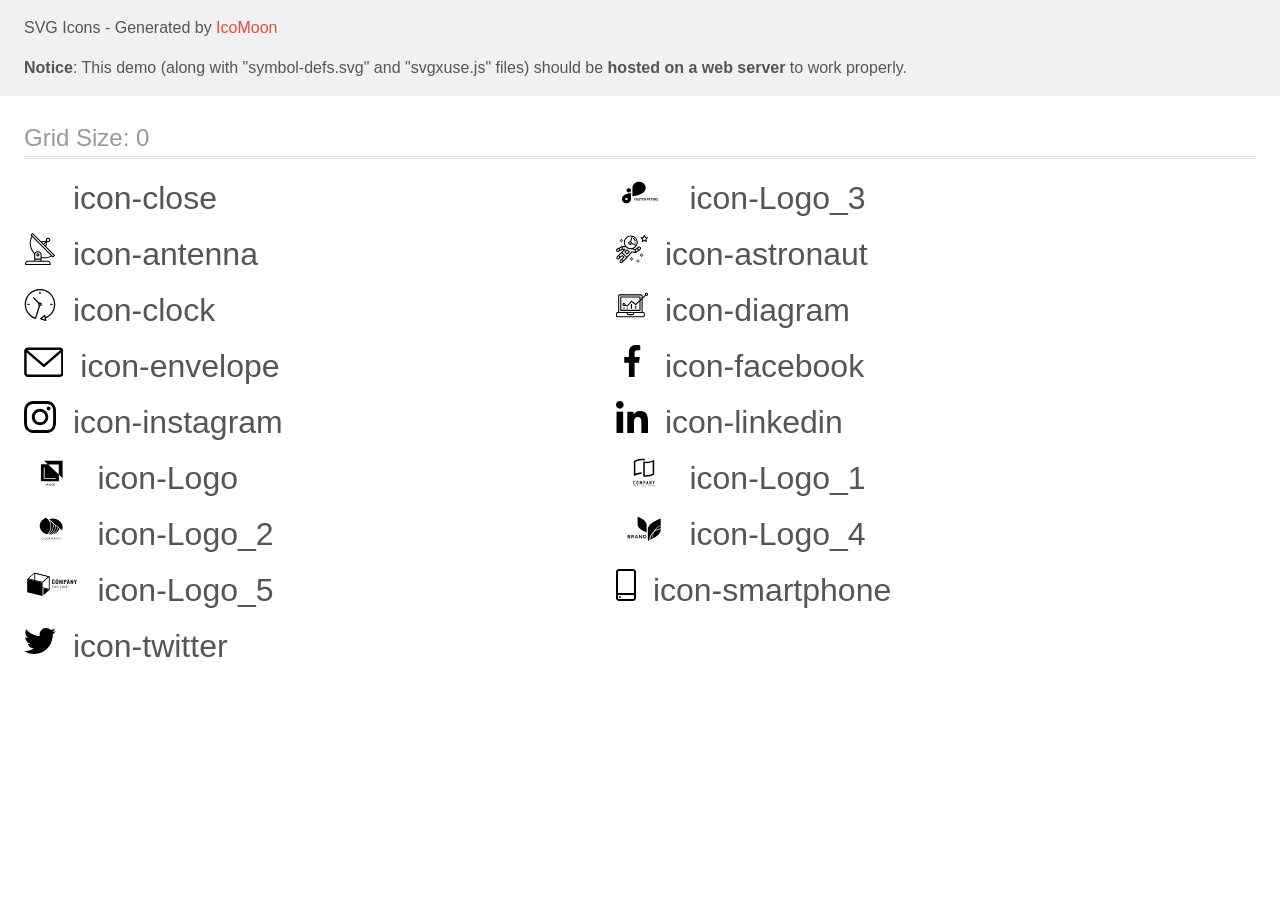
<file: images/icons.svg/demo-external-svg.html>
<!doctype html>
<html>
<head>
    <title>IcoMoon - SVG Icons</title>
    <meta charset="utf-8">
    <meta name="viewport" content="width=device-width, initial-scale=1">
    <link rel="stylesheet" href="demo-files/demo.css">
    <link rel="stylesheet" href="style.css">
</head>
<body>
<header class="bgc1 clearfix">
<div class="mhl">
    <p>SVG Icons - Generated by <a href="https://icomoon.io/app">IcoMoon</a></p><p><strong>Notice</strong>: This demo (along with "symbol-defs.svg" and "svgxuse.js" files) should be <b>hosted on a web server</b> to work properly.</p>
</div>
</header>
    <div class="clearfix mhl ptl">
        <h1 class="mvm mtn fgc1">Grid Size: 0</h1>
        <div class="glyph fs1">
            <div class="clearfix pbs">
                <svg class="icon icon-close"><use xlink:href="symbol-defs.svg#icon-close"></use></svg><span class="name"> icon-close</span>
            </div>
        </div>
        <div class="glyph fs1">
            <div class="clearfix pbs">
                <svg class="icon icon-Logo_3"><use xlink:href="symbol-defs.svg#icon-Logo_3"></use></svg><span class="name"> icon-Logo_3</span>
            </div>
        </div>
        <div class="glyph fs1">
            <div class="clearfix pbs">
                <svg class="icon icon-antenna"><use xlink:href="symbol-defs.svg#icon-antenna"></use></svg><span class="name"> icon-antenna</span>
            </div>
        </div>
        <div class="glyph fs1">
            <div class="clearfix pbs">
                <svg class="icon icon-astronaut"><use xlink:href="symbol-defs.svg#icon-astronaut"></use></svg><span class="name"> icon-astronaut</span>
            </div>
        </div>
        <div class="glyph fs1">
            <div class="clearfix pbs">
                <svg class="icon icon-clock"><use xlink:href="symbol-defs.svg#icon-clock"></use></svg><span class="name"> icon-clock</span>
            </div>
        </div>
        <div class="glyph fs1">
            <div class="clearfix pbs">
                <svg class="icon icon-diagram"><use xlink:href="symbol-defs.svg#icon-diagram"></use></svg><span class="name"> icon-diagram</span>
            </div>
        </div>
        <div class="glyph fs1">
            <div class="clearfix pbs">
                <svg class="icon icon-envelope"><use xlink:href="symbol-defs.svg#icon-envelope"></use></svg><span class="name"> icon-envelope</span>
            </div>
        </div>
        <div class="glyph fs1">
            <div class="clearfix pbs">
                <svg class="icon icon-facebook"><use xlink:href="symbol-defs.svg#icon-facebook"></use></svg><span class="name"> icon-facebook</span>
            </div>
        </div>
        <div class="glyph fs1">
            <div class="clearfix pbs">
                <svg class="icon icon-instagram"><use xlink:href="symbol-defs.svg#icon-instagram"></use></svg><span class="name"> icon-instagram</span>
            </div>
        </div>
        <div class="glyph fs1">
            <div class="clearfix pbs">
                <svg class="icon icon-linkedin"><use xlink:href="symbol-defs.svg#icon-linkedin"></use></svg><span class="name"> icon-linkedin</span>
            </div>
        </div>
        <div class="glyph fs1">
            <div class="clearfix pbs">
                <svg class="icon icon-Logo"><use xlink:href="symbol-defs.svg#icon-Logo"></use></svg><span class="name"> icon-Logo</span>
            </div>
        </div>
        <div class="glyph fs1">
            <div class="clearfix pbs">
                <svg class="icon icon-Logo_1"><use xlink:href="symbol-defs.svg#icon-Logo_1"></use></svg><span class="name"> icon-Logo_1</span>
            </div>
        </div>
        <div class="glyph fs1">
            <div class="clearfix pbs">
                <svg class="icon icon-Logo_2"><use xlink:href="symbol-defs.svg#icon-Logo_2"></use></svg><span class="name"> icon-Logo_2</span>
            </div>
        </div>
        <div class="glyph fs1">
            <div class="clearfix pbs">
                <svg class="icon icon-Logo_4"><use xlink:href="symbol-defs.svg#icon-Logo_4"></use></svg><span class="name"> icon-Logo_4</span>
            </div>
        </div>
        <div class="glyph fs1">
            <div class="clearfix pbs">
                <svg class="icon icon-Logo_5"><use xlink:href="symbol-defs.svg#icon-Logo_5"></use></svg><span class="name"> icon-Logo_5</span>
            </div>
        </div>
        <div class="glyph fs1">
            <div class="clearfix pbs">
                <svg class="icon icon-smartphone"><use xlink:href="symbol-defs.svg#icon-smartphone"></use></svg><span class="name"> icon-smartphone</span>
            </div>
        </div>
        <div class="glyph fs1">
            <div class="clearfix pbs">
                <svg class="icon icon-twitter"><use xlink:href="symbol-defs.svg#icon-twitter"></use></svg><span class="name"> icon-twitter</span>
            </div>
        </div>
  </div>
<script defer src="svgxuse.js"></script>
</body>
</html>
</file>
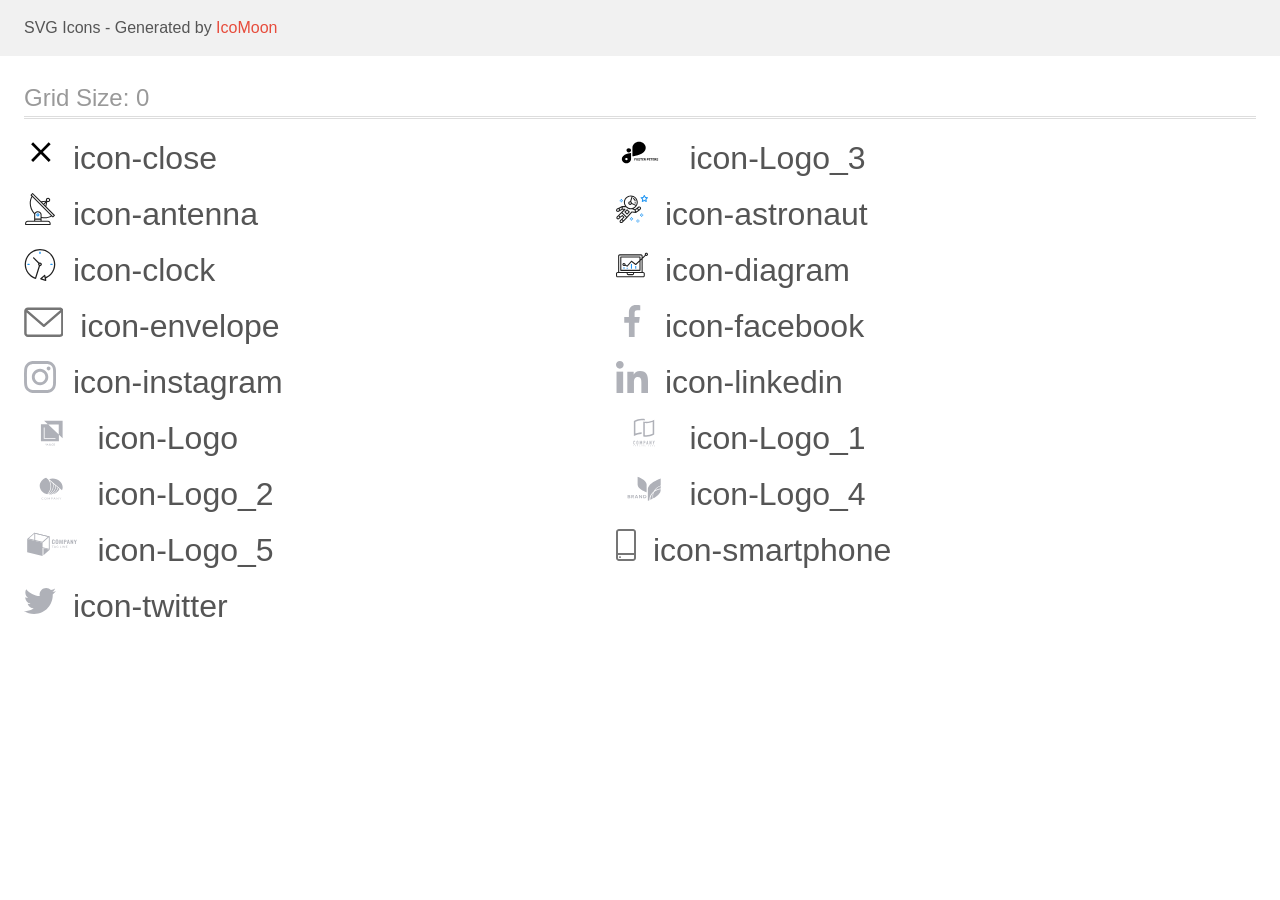
<file: images/icons.svg/demo.html>
<!doctype html>
<html>
<head>
    <title>IcoMoon - SVG Icons</title>
    <meta charset="utf-8">
    <meta name="viewport" content="width=device-width, initial-scale=1">
    <link rel="stylesheet" href="demo-files/demo.css">
    <link rel="stylesheet" href="style.css">
</head>
<body>
<svg aria-hidden="true" style="position: absolute; width: 0; height: 0; overflow: hidden;" version="1.1" xmlns="http://www.w3.org/2000/svg" xmlns:xlink="http://www.w3.org/1999/xlink">
<defs>
<symbol id="icon-close" viewBox="0 0 32 32">
<path d="M26.667 7.303l-1.97-1.97-7.808 7.808-7.808-7.808-1.97 1.97 7.808 7.808-7.808 7.808 1.97 1.97 7.808-7.808 7.808 7.808 1.97-1.97-7.808-7.808 7.808-7.808z"></path>
</symbol>
<symbol id="icon-Logo_3" viewBox="0 0 57 32">
<path d="M12.878 11.255h-0.002c-1.279 0-2.316 0.921-2.316 2.058v0.001c0 1.137 1.037 2.058 2.316 2.058h0.002c1.279 0 2.316-0.921 2.316-2.058v-0.001c0-1.137-1.037-2.058-2.316-2.058z"></path>
<path d="M29.971 10.597c-0.004-1.579-0.711-3.092-1.967-4.208s-2.958-1.745-4.735-1.749v0c-1.777 0.003-3.48 0.631-4.737 1.748s-1.964 2.63-1.968 4.209v8.706c0 0 13.405-1.327 13.406-8.704v-0.001z"></path>
<path d="M5.867 22.16c0.003 1.098 0.496 2.151 1.369 2.928s2.058 1.215 3.294 1.218c1.236-0.003 2.42-0.441 3.294-1.217s1.366-1.829 1.37-2.927v-6.057c0 0-9.327 0.924-9.327 6.056zM10.53 23.245c-0.242 0-0.478-0.064-0.678-0.183s-0.357-0.289-0.45-0.487c-0.092-0.198-0.117-0.417-0.069-0.627s0.163-0.404 0.334-0.556c0.171-0.152 0.388-0.255 0.625-0.297s0.482-0.020 0.706 0.062c0.223 0.082 0.414 0.221 0.548 0.4s0.206 0.388 0.206 0.603c0.001 0.143-0.031 0.284-0.092 0.417s-0.151 0.252-0.264 0.354c-0.114 0.101-0.248 0.182-0.397 0.236s-0.308 0.083-0.468 0.083v-0.004z"></path>
<path d="M19.956 22.647h-0.9v0.93h-0.469v-2.275h1.481v0.38h-1.012v0.587h0.9v0.378zM22.209 22.491c0 0.224-0.040 0.42-0.119 0.589s-0.193 0.299-0.341 0.391c-0.147 0.092-0.316 0.137-0.506 0.137-0.189 0-0.357-0.045-0.505-0.136s-0.262-0.22-0.344-0.388c-0.081-0.169-0.122-0.363-0.123-0.581v-0.113c0-0.224 0.040-0.421 0.12-0.591 0.081-0.171 0.195-0.302 0.342-0.392 0.148-0.092 0.317-0.137 0.506-0.137s0.358 0.046 0.505 0.137c0.148 0.091 0.262 0.221 0.342 0.392 0.081 0.17 0.122 0.366 0.122 0.589v0.102zM21.734 22.388c0-0.239-0.043-0.42-0.128-0.544s-0.207-0.186-0.366-0.186c-0.157 0-0.279 0.061-0.364 0.184-0.085 0.122-0.129 0.301-0.13 0.538v0.111c0 0.232 0.043 0.413 0.128 0.541s0.208 0.192 0.369 0.192c0.157 0 0.278-0.061 0.363-0.184 0.084-0.124 0.127-0.304 0.128-0.541v-0.111zM23.73 22.98c0-0.089-0.031-0.156-0.094-0.203-0.063-0.048-0.175-0.098-0.337-0.15-0.163-0.053-0.291-0.105-0.386-0.156-0.258-0.14-0.387-0.328-0.387-0.564 0-0.123 0.034-0.232 0.103-0.328 0.070-0.097 0.169-0.172 0.298-0.227 0.13-0.054 0.276-0.081 0.438-0.081 0.163 0 0.307 0.030 0.434 0.089 0.127 0.058 0.226 0.141 0.295 0.248s0.106 0.229 0.106 0.366h-0.469c0-0.104-0.033-0.185-0.098-0.242-0.066-0.058-0.158-0.088-0.277-0.088-0.115 0-0.204 0.024-0.267 0.073-0.064 0.048-0.095 0.111-0.095 0.191 0 0.074 0.037 0.136 0.111 0.186 0.075 0.050 0.185 0.097 0.33 0.141 0.267 0.080 0.461 0.18 0.583 0.298s0.183 0.267 0.183 0.444c0 0.197-0.075 0.352-0.223 0.464-0.149 0.111-0.349 0.167-0.602 0.167-0.175 0-0.334-0.032-0.478-0.095-0.144-0.065-0.254-0.153-0.33-0.264s-0.113-0.241-0.113-0.387h0.47c0 0.251 0.15 0.377 0.45 0.377 0.111 0 0.198-0.022 0.261-0.067 0.063-0.046 0.094-0.109 0.094-0.191zM26.231 21.682h-0.697v1.895h-0.469v-1.895h-0.687v-0.38h1.853v0.38zM27.869 22.591h-0.9v0.609h1.056v0.377h-1.525v-2.275h1.522v0.38h-1.053v0.542h0.9v0.367zM29.142 22.744h-0.373v0.833h-0.469v-2.275h0.845c0.269 0 0.476 0.060 0.622 0.18s0.219 0.289 0.219 0.508c0 0.155-0.034 0.285-0.102 0.389-0.067 0.103-0.168 0.185-0.305 0.247l0.492 0.93v0.022h-0.503l-0.427-0.833zM28.769 22.365h0.378c0.118 0 0.209-0.030 0.273-0.089s0.097-0.143 0.097-0.248c0-0.107-0.031-0.192-0.092-0.253-0.060-0.061-0.154-0.092-0.28-0.092h-0.377v0.683zM31.609 22.775v0.802h-0.469v-2.275h0.887c0.171 0 0.321 0.031 0.45 0.094s0.23 0.152 0.3 0.267c0.070 0.115 0.105 0.245 0.105 0.392 0 0.223-0.077 0.399-0.23 0.528-0.152 0.128-0.363 0.192-0.633 0.192h-0.411zM31.609 22.396h0.419c0.124 0 0.218-0.029 0.283-0.087 0.066-0.058 0.098-0.142 0.098-0.25 0-0.111-0.033-0.202-0.098-0.27s-0.156-0.104-0.272-0.106h-0.43v0.714zM34.575 22.591h-0.9v0.609h1.056v0.377h-1.525v-2.275h1.522v0.38h-1.053v0.542h0.9v0.367zM36.75 21.682h-0.697v1.895h-0.469v-1.895h-0.688v-0.38h1.853v0.38zM38.387 22.591h-0.9v0.609h1.056v0.377h-1.525v-2.275h1.522v0.38h-1.053v0.542h0.9v0.367zM39.661 22.744h-0.373v0.833h-0.469v-2.275h0.845c0.269 0 0.476 0.060 0.622 0.18s0.219 0.289 0.219 0.508c0 0.155-0.034 0.285-0.102 0.389-0.067 0.103-0.168 0.185-0.305 0.247l0.492 0.93v0.022h-0.503l-0.427-0.833zM39.287 22.365h0.378c0.118 0 0.209-0.030 0.273-0.089s0.097-0.143 0.097-0.248c0-0.107-0.031-0.192-0.092-0.253-0.060-0.061-0.154-0.092-0.28-0.092h-0.377v0.683zM42.042 22.98c0-0.089-0.031-0.156-0.094-0.203-0.063-0.048-0.175-0.098-0.337-0.15-0.163-0.053-0.291-0.105-0.386-0.156-0.258-0.14-0.388-0.328-0.388-0.564 0-0.123 0.034-0.232 0.103-0.328 0.070-0.097 0.169-0.172 0.298-0.227 0.13-0.054 0.276-0.081 0.438-0.081 0.163 0 0.307 0.030 0.434 0.089 0.127 0.058 0.226 0.141 0.295 0.248 0.071 0.107 0.106 0.229 0.106 0.366h-0.469c0-0.104-0.033-0.185-0.098-0.242-0.066-0.058-0.158-0.088-0.277-0.088-0.115 0-0.204 0.024-0.267 0.073-0.064 0.048-0.095 0.111-0.095 0.191 0 0.074 0.037 0.136 0.111 0.186 0.075 0.050 0.185 0.097 0.33 0.141 0.267 0.080 0.461 0.18 0.583 0.298s0.183 0.267 0.183 0.444c0 0.197-0.074 0.352-0.223 0.464-0.149 0.111-0.349 0.167-0.602 0.167-0.175 0-0.334-0.032-0.478-0.095-0.144-0.065-0.254-0.153-0.33-0.264-0.075-0.111-0.112-0.241-0.112-0.387h0.47c0 0.251 0.15 0.377 0.45 0.377 0.111 0 0.198-0.022 0.261-0.067 0.063-0.046 0.094-0.109 0.094-0.191z"></path>
</symbol>
<symbol id="icon-antenna" viewBox="0 0 32 32">
<path fill="#212121" style="fill: var(--color1, #212121)" d="M30.773 22.098l-8.443-8.505 0.937-4.615c0.242 0.094 0.499 0.144 0.758 0.146h0.006c1.192 0.014 2.17-0.941 2.184-2.133s-0.941-2.17-2.133-2.184c-1.192-0.014-2.17 0.941-2.184 2.133-0.003 0.255 0.039 0.509 0.125 0.749l-4.96 0.605-8.091-8.133c-0.099-0.101-0.235-0.159-0.377-0.16-0.14 0.001-0.274 0.056-0.373 0.155l-1.513 1.504c-0.208 0.208-0.208 0.546 0 0.754l0.814 0.826c-3.153 5.798-2.129 12.978 2.519 17.663 0.043 0.041 0.092 0.074 0.146 0.098-0.034 0.18-0.051 0.364-0.052 0.547v6.187h-6.4c-1.472 0.002-2.665 1.195-2.667 2.667v1.067c0 0.295 0.239 0.533 0.533 0.533h24.533c0.295 0 0.533-0.239 0.533-0.533v-1.067c-0.002-1.472-1.195-2.665-2.667-2.667h-6.4v-2.742c1.003 0.21 2.024 0.317 3.049 0.32 2.458-0.003 4.877-0.615 7.040-1.783l0.818 0.823c0.099 0.101 0.235 0.159 0.377 0.16 0.14-0.001 0.274-0.056 0.373-0.155l1.513-1.504c0.208-0.208 0.208-0.546 0-0.754zM23.28 6.233c0.418-0.415 1.093-0.414 1.508 0.004s0.414 1.093-0.004 1.508c-0.2 0.199-0.47 0.31-0.752 0.31h-0.003c-0.589-0.003-1.064-0.483-1.061-1.072 0.002-0.282 0.115-0.552 0.314-0.751h-0.002zM22.024 9.738l-0.598 2.946-1.175-1.182 1.774-1.763zM21.419 8.836l-1.92 1.909-1.485-1.493 3.405-0.415zM24.004 28.8c0.884 0 1.6 0.716 1.6 1.6v0.533h-23.467v-0.533c0-0.884 0.716-1.6 1.6-1.6h20.267zM16.537 26.667v1.067h-5.333v-1.067h5.333zM11.204 25.6v-4.053c0-1.294 1.196-2.347 2.667-2.347s2.667 1.053 2.667 2.347v4.053h-5.333zM17.604 23.904v-2.357c0-1.882-1.675-3.413-3.733-3.413-1.331-0.020-2.576 0.657-3.281 1.786-4.058-4.274-4.971-10.645-2.279-15.887l18.602 18.708c-2.872 1.461-6.165 1.873-9.309 1.163zM28.893 23.22l-21.057-21.181 0.755-0.752 7.935 7.98c0.004 0 0.006 0.007 0.010 0.010l13.115 13.191-0.757 0.752z"></path>
<path fill="#2196f3" style="fill: var(--color2, #2196f3)" d="M13.876 20.267h-0.005c-0.884-0.001-1.601 0.714-1.602 1.598s0.714 1.601 1.598 1.602h0.005c0.884 0.001 1.601-0.714 1.602-1.598s-0.714-1.601-1.598-1.602zM14.249 22.245c-0.1 0.1-0.236 0.156-0.378 0.155-0.295-0.002-0.532-0.242-0.531-0.536 0.001-0.141 0.057-0.276 0.157-0.375s0.233-0.154 0.373-0.155c0.295 0.002 0.532 0.241 0.53 0.536-0.001 0.141-0.057 0.276-0.157 0.375h0.005z"></path>
</symbol>
<symbol id="icon-astronaut" viewBox="0 0 32 32">
<path fill="#2196f3" style="fill: var(--color2, #2196f3)" d="M31.974 4.524c-0.063-0.193-0.229-0.333-0.43-0.363l-1.91-0.278-0.855-1.731c-0.179-0.365-0.777-0.365-0.956 0l-0.855 1.731-1.91 0.278c-0.201 0.029-0.367 0.17-0.431 0.363-0.062 0.193-0.011 0.405 0.135 0.547l1.383 1.348-0.326 1.903c-0.034 0.2 0.048 0.402 0.212 0.522 0.166 0.121 0.382 0.135 0.562 0.040l1.709-0.899 1.709 0.899c0.078 0.041 0.164 0.061 0.249 0.061 0.11 0 0.221-0.034 0.314-0.102 0.164-0.119 0.246-0.322 0.212-0.522l-0.326-1.903 1.383-1.348c0.145-0.142 0.197-0.354 0.135-0.547zM29.511 5.851c-0.125 0.122-0.183 0.299-0.153 0.472l0.191 1.114-1-0.526c-0.078-0.041-0.163-0.061-0.249-0.061s-0.17 0.020-0.249 0.061l-1.001 0.526 0.191-1.114c0.030-0.173-0.028-0.349-0.153-0.472l-0.81-0.789 1.119-0.163c0.174-0.025 0.324-0.134 0.402-0.292l0.5-1.013 0.5 1.013c0.078 0.157 0.228 0.267 0.402 0.292l1.119 0.163-0.809 0.789z"></path>
<path fill="#2196f3" style="fill: var(--color2, #2196f3)" d="M26.134 20.522h-1.067v1.067h1.067v-1.067z"></path>
<path fill="#2196f3" style="fill: var(--color2, #2196f3)" d="M26.134 22.656h-1.067v1.067h1.067v-1.067z"></path>
<path fill="#2196f3" style="fill: var(--color2, #2196f3)" d="M27.2 21.589h-1.067v1.067h1.067v-1.067z"></path>
<path fill="#2196f3" style="fill: var(--color2, #2196f3)" d="M25.067 21.589h-1.067v1.067h1.067v-1.067z"></path>
<path fill="#2196f3" style="fill: var(--color2, #2196f3)" d="M22.4 26.389h-1.067v1.067h1.067v-1.067z"></path>
<path fill="#2196f3" style="fill: var(--color2, #2196f3)" d="M22.4 28.522h-1.067v1.067h1.067v-1.067z"></path>
<path fill="#2196f3" style="fill: var(--color2, #2196f3)" d="M23.467 27.456h-1.067v1.067h1.067v-1.067z"></path>
<path fill="#2196f3" style="fill: var(--color2, #2196f3)" d="M21.333 27.456h-1.067v1.067h1.067v-1.067z"></path>
<path fill="#2196f3" style="fill: var(--color2, #2196f3)" d="M16 24.256h-1.067v1.067h1.067v-1.067z"></path>
<path fill="#2196f3" style="fill: var(--color2, #2196f3)" d="M16 26.389h-1.067v1.067h1.067v-1.067z"></path>
<path fill="#2196f3" style="fill: var(--color2, #2196f3)" d="M17.067 25.322h-1.067v1.067h1.067v-1.067z"></path>
<path fill="#2196f3" style="fill: var(--color2, #2196f3)" d="M14.933 25.322h-1.067v1.067h1.067v-1.067z"></path>
<path fill="#2196f3" style="fill: var(--color2, #2196f3)" d="M5.867 6.122h-1.067v1.067h1.067v-1.067z"></path>
<path fill="#2196f3" style="fill: var(--color2, #2196f3)" d="M5.867 8.255h-1.067v1.067h1.067v-1.067z"></path>
<path fill="#2196f3" style="fill: var(--color2, #2196f3)" d="M6.933 7.189h-1.067v1.067h1.067v-1.067z"></path>
<path fill="#2196f3" style="fill: var(--color2, #2196f3)" d="M4.8 7.189h-1.067v1.067h1.067v-1.067z"></path>
<path fill="#212121" style="fill: var(--color1, #212121)" d="M24.715 14.159c-0.287-0.388-0.709-0.637-1.188-0.705-0.481-0.068-0.956 0.058-1.34 0.352l-1.252 0.96-1.898 1.417-1.358-0.541c2.421-1.086 4.114-3.508 4.114-6.32 0-3.823-3.123-6.933-6.961-6.933s-6.961 3.11-6.961 6.933c0 1.386 0.414 2.674 1.12 3.758l-2.764-0.024c-0.002 0-0.003 0-0.005 0-0.009 0-0.015 0.004-0.023 0.005-0.053 0.002-0.105 0.013-0.155 0.031-0.013 0.005-0.026 0.008-0.038 0.013-0.006 0.003-0.013 0.003-0.019 0.006l-3.233 1.596c-0.001 0-0.001 0-0.001 0.001l-1.893 0.911c-0.021 0.009-0.042 0.021-0.063 0.035-0.755 0.502-1.012 1.489-0.598 2.295 0.22 0.429 0.595 0.745 1.056 0.889 0.178 0.055 0.359 0.083 0.539 0.083 0.29 0 0.577-0.071 0.839-0.211l1.388-0.738 2.264-1.169 1.357-0.008-5.442 5.416c-0.001 0.001-0.001 0.001-0.002 0.001l-1.339 1.333c-0.316 0.315-0.49 0.732-0.49 1.178s0.174 0.863 0.49 1.179c0.325 0.323 0.752 0.485 1.179 0.485s0.854-0.162 1.18-0.485l1.314-1.309 1.741-1.3 0.901 0.897-1.762 1.754c-0 0.001-0.001 0.001-0.002 0.001l-1.339 1.333c-0.316 0.315-0.49 0.732-0.49 1.178s0.174 0.863 0.49 1.179c0.325 0.323 0.753 0.485 1.18 0.485s0.855-0.162 1.18-0.485l3.482-3.467c0.001-0.001 0.001-0.001 0.001-0.002l1.010-1-0.004-0.004c0.006-0.006 0.015-0.009 0.022-0.015l5.166-5.658 3.471 0.494c0.025 0.004 0.050 0.005 0.075 0.005 0.065 0 0.127-0.015 0.187-0.038 0.018-0.006 0.033-0.015 0.050-0.023 0.019-0.010 0.039-0.015 0.058-0.027l3.213-2.133c0.012-0.008 0.018-0.021 0.029-0.029 0.013-0.010 0.029-0.014 0.041-0.026l1.271-1.191c0.662-0.62 0.753-1.635 0.212-2.362zM2.13 17.77c-0.173 0.093-0.37 0.111-0.558 0.052-0.187-0.058-0.338-0.186-0.427-0.358-0.161-0.314-0.068-0.695 0.214-0.902l1.314-0.632 0.449 1.312-0.992 0.528zM5.628 15.942l-1.548 0.8-0.439-1.283 2.027-1.001-0.040 1.484zM20.727 9.322c0 0.918-0.219 1.785-0.599 2.559l-4.181-1.899c-0.044-0.573-0.341-1.075-0.788-1.388l1.464-4.86c2.378 0.756 4.105 2.974 4.105 5.588zM8.938 9.322c0-3.235 2.644-5.867 5.894-5.867 0.253 0 0.5 0.021 0.745 0.052l-1.432 4.754c-0.019-0.001-0.037-0.006-0.057-0.006-1.033 0-1.873 0.837-1.873 1.867s0.84 1.867 1.873 1.867c0.694 0 1.294-0.383 1.618-0.945l3.862 1.755c-1.075 1.446-2.795 2.39-4.737 2.39-3.25 0-5.894-2.632-5.894-5.867zM14.894 10.122c0 0.441-0.362 0.8-0.806 0.8s-0.806-0.359-0.806-0.8c0-0.441 0.362-0.8 0.806-0.8s0.806 0.359 0.806 0.8zM2.465 25.146c-0.236 0.234-0.619 0.234-0.854 0.001-0.114-0.114-0.176-0.263-0.176-0.423s0.062-0.309 0.176-0.421l0.962-0.958 0.851 0.848-0.959 0.955zM5.679 28.88c-0.236 0.234-0.619 0.235-0.855 0.001-0.114-0.114-0.176-0.263-0.176-0.423s0.062-0.309 0.176-0.421l0.963-0.959 0.852 0.848-0.96 0.955zM9.16 25.411c-0.001 0-0.001 0-0.002 0.001l-1.765 1.76-0.852-0.848 1.763-1.755c0 0 0 0 0-0s0.001-0.001 0.002-0.001c0.040-0.040 0.065-0.088 0.090-0.135 0.007-0.014 0.020-0.026 0.026-0.040 0.017-0.041 0.019-0.085 0.026-0.129 0.003-0.025 0.014-0.047 0.014-0.073 0-0.036-0.013-0.070-0.020-0.106-0.006-0.032-0.006-0.065-0.019-0.095-0.020-0.050-0.055-0.094-0.091-0.138-0.010-0.012-0.014-0.027-0.025-0.038 0 0 0 0-0.001 0s-0.001-0.002-0.001-0.002l-1.607-1.6c-0.017-0.017-0.039-0.024-0.058-0.038-0.028-0.022-0.055-0.042-0.087-0.058-0.030-0.015-0.061-0.024-0.093-0.033-0.034-0.010-0.067-0.017-0.103-0.020-0.033-0.002-0.063 0.001-0.095 0.005-0.036 0.004-0.069 0.009-0.104 0.020-0.034 0.011-0.063 0.027-0.094 0.045-0.020 0.011-0.042 0.015-0.061 0.029l-1.773 1.324-0.901-0.897 2.399-2.386 4.361 4.289-0.928 0.919zM15.979 18.394c-0.015-0.002-0.030 0.004-0.045 0.003-0.039-0.002-0.076 0.001-0.115 0.007-0.030 0.005-0.059 0.011-0.088 0.021-0.034 0.012-0.065 0.028-0.097 0.047-0.030 0.018-0.057 0.037-0.083 0.061-0.013 0.011-0.028 0.017-0.040 0.029l-4.698 5.146-4.328-4.257 2.833-2.818c0.209-0.208 0.21-0.546 0.002-0.755-0.105-0.105-0.243-0.157-0.381-0.156v-0.001l-2.219 0.013 0.028-1.607 3.104 0.027c1.265 1.294 3.029 2.101 4.981 2.101 0.437 0 0.864-0.045 1.279-0.123 0.040 0.032 0.079 0.065 0.13 0.085l2.41 0.96 0.152 0.758 0.178 0.885-3.003-0.427zM20.020 18.572l-0.313-1.558 1.446-1.080 0.947 1.257-2.080 1.381zM23.774 15.741l-0.838 0.785-0.931-1.236 0.831-0.637c0.155-0.119 0.351-0.168 0.543-0.143 0.193 0.027 0.364 0.128 0.48 0.284 0.217 0.292 0.18 0.699-0.085 0.947z"></path>
<path fill="#212121" style="fill: var(--color1, #212121)" d="M13.602 18.544l-2.143-2.133c-0.207-0.207-0.545-0.207-0.753 0l-2.142 2.133c-0.1 0.101-0.157 0.236-0.157 0.378s0.056 0.278 0.157 0.378l2.142 2.133c0.104 0.103 0.241 0.155 0.377 0.155s0.273-0.052 0.376-0.155l2.143-2.133c0.1-0.1 0.157-0.236 0.157-0.378s-0.057-0.278-0.157-0.378zM11.083 20.303l-1.387-1.381 1.387-1.381 1.387 1.381-1.387 1.381z"></path>
<path fill="#212121" style="fill: var(--color1, #212121)" d="M17.164 5.071l-0.258 1.036c0.071 0.018 1.738 0.452 1.738 2.149h1.067c-0-2.017-1.666-2.965-2.547-3.185z"></path>
<path fill="#212121" style="fill: var(--color1, #212121)" d="M19.711 9.322h-1.067v1.067h1.067v-1.067z"></path>
</symbol>
<symbol id="icon-clock" viewBox="0 0 32 32">
<path fill="#212121" style="fill: var(--color1, #212121)" d="M31.297 15.301c-0.002-8.452-6.855-15.303-15.308-15.301s-15.303 6.855-15.301 15.308c0.001 6.658 4.307 12.551 10.649 14.576 0.061 0.019 0.124 0.029 0.187 0.029 0.121-0 0.239-0.032 0.342-0.094 0.135-0.080 0.236-0.207 0.283-0.356l3.865-12.25c1.057-0.005 1.909-0.866 1.903-1.923s-0.866-1.909-1.923-1.903c-0.284 0.001-0.565 0.067-0.82 0.191l-5.106-5.107c-0.253-0.245-0.657-0.238-0.902 0.016-0.239 0.247-0.239 0.639 0 0.886l5.103 5.109c-0.392 0.799-0.168 1.764 0.536 2.309l-3.683 11.673c-7.278-2.681-11.004-10.754-8.323-18.032s10.754-11.004 18.032-8.323 11.004 10.754 8.323 18.032c-1.31 3.556-4.001 6.431-7.462 7.973l-0.398-1.874c-0.073-0.344-0.411-0.565-0.756-0.492-0.109 0.023-0.209 0.074-0.292 0.148l-3.837 3.426c-0.263 0.234-0.287 0.637-0.052 0.9 0.076 0.085 0.174 0.149 0.283 0.184l4.899 1.563c0.335 0.108 0.694-0.077 0.802-0.412 0.034-0.106 0.040-0.219 0.017-0.328l-0.391-1.839c5.664-2.388 9.342-7.942 9.329-14.089v0zM15.992 14.664c0.352 0 0.638 0.286 0.638 0.638s-0.286 0.638-0.638 0.638c-0.352 0-0.638-0.285-0.638-0.638s0.285-0.638 0.638-0.638zM18.093 29.528l2.184-1.948 0.603 2.84-2.787-0.892z"></path>
<path fill="#2196f3" style="fill: var(--color2, #2196f3)" d="M15.354 3.185v1.275c0 0.352 0.285 0.638 0.638 0.638s0.638-0.285 0.638-0.638v-1.275c0-0.352-0.286-0.638-0.638-0.638s-0.638 0.286-0.638 0.638z"></path>
<path fill="#2196f3" style="fill: var(--color2, #2196f3)" d="M3.876 14.664c-0.352 0-0.638 0.286-0.638 0.638s0.285 0.638 0.638 0.638h1.275c0.352 0 0.638-0.285 0.638-0.638s-0.285-0.638-0.638-0.638h-1.275z"></path>
<path fill="#2196f3" style="fill: var(--color2, #2196f3)" d="M28.108 15.939c0.352 0 0.638-0.285 0.638-0.638s-0.285-0.638-0.638-0.638h-1.275c-0.352 0-0.638 0.286-0.638 0.638s0.286 0.638 0.638 0.638h1.275z"></path>
</symbol>
<symbol id="icon-diagram" viewBox="0 0 32 32">
<path fill="#2196f3" style="fill: var(--color2, #2196f3)" d="M14.926 14.965h1.066v4.798h-1.066v-4.797z"></path>
<path fill="#2196f3" style="fill: var(--color2, #2196f3)" d="M19.19 17.097h1.066v2.665h-1.066v-2.665z"></path>
<path fill="#2196f3" style="fill: var(--color2, #2196f3)" d="M10.661 18.696h1.066v1.066h-1.066v-1.066z"></path>
<path fill="#2196f3" style="fill: var(--color2, #2196f3)" d="M7.463 18.163h1.066v1.599h-1.066v-1.599z"></path>
<path fill="#212121" style="fill: var(--color1, #212121)" d="M1.599 28.291h25.587c0.883 0 1.599-0.716 1.599-1.599v-2.132c0-0.883-0.716-1.599-1.599-1.599h-0.533v-13.293l3.028-2.868c0.703 0.346 1.553 0.136 2.013-0.499s0.396-1.508-0.152-2.068-1.42-0.644-2.065-0.198c-0.644 0.446-0.873 1.292-0.542 2.002l-2.281 2.163v-1.23c0-0.883-0.716-1.599-1.599-1.599h-21.322c-0.883 0-1.599 0.716-1.599 1.599v15.992h-0.533c-0.883 0-1.599 0.716-1.599 1.599v2.132c0 0.883 0.716 1.599 1.599 1.599zM30.384 4.837c0.294 0 0.533 0.239 0.533 0.533s-0.239 0.533-0.533 0.533c-0.294 0-0.533-0.239-0.533-0.533s0.239-0.533 0.533-0.533zM3.198 6.969c0-0.294 0.239-0.533 0.533-0.533h21.322c0.294 0 0.533 0.239 0.533 0.533v2.239l-1.066 1.013v-2.186c0-0.294-0.239-0.533-0.533-0.533h-19.19c-0.294 0-0.533 0.239-0.533 0.533v13.326c0 0.294 0.239 0.533 0.533 0.533h19.19c0.294 0 0.533-0.239 0.533-0.533v-9.674l1.066-1.010v12.284h-22.388v-15.992zM7.996 13.899c-0.721-0.002-1.354 0.478-1.546 1.174s0.105 1.433 0.725 1.801c0.62 0.368 1.41 0.276 1.928-0.226l1.853 0.93c0.215 0.108 0.476 0.057 0.636-0.123l3.939-4.431 3.872 2.901c0.208 0.156 0.498 0.139 0.686-0.039l3.365-3.188v8.131h-18.124v-12.26h18.124v2.66l-3.771 3.572-3.904-2.927c-0.222-0.166-0.534-0.135-0.718 0.072l-3.993 4.493-1.493-0.746c0.011-0.064 0.018-0.129 0.020-0.193 0-0.883-0.716-1.599-1.599-1.599zM8.529 15.498c0 0.294-0.239 0.533-0.533 0.533s-0.533-0.239-0.533-0.533c0-0.294 0.239-0.533 0.533-0.533s0.533 0.239 0.533 0.533zM11.727 24.027h5.331v0.533c0 0.294-0.239 0.533-0.533 0.533h-4.264c-0.294 0-0.533-0.239-0.533-0.533v-0.533zM1.066 24.56c0-0.294 0.239-0.533 0.533-0.533h9.062v0.533c0 0.883 0.716 1.599 1.599 1.599h4.264c0.883 0 1.599-0.716 1.599-1.599v-0.533h9.062c0.294 0 0.533 0.239 0.533 0.533v2.132c0 0.294-0.239 0.533-0.533 0.533h-25.587c-0.294 0-0.533-0.239-0.533-0.533v-2.132z"></path>
</symbol>
<symbol id="icon-envelope" viewBox="0 0 39 32">
<path fill="#757575" style="fill: var(--color3, #757575)" d="M35.692 2.433h-32c-2.036 0-3.692 1.656-3.692 3.691v22.146c0 2.035 1.656 3.691 3.692 3.691h32c2.036 0 3.692-1.656 3.692-3.691v-22.146c0-2.035-1.656-3.691-3.692-3.691v0zM35.692 4.894c0.167 0 0.326 0.035 0.472 0.095l-16.472 14.271-16.472-14.271c0.145-0.060 0.305-0.095 0.472-0.095h32zM35.692 29.501h-32c-0.679 0-1.231-0.551-1.231-1.23v-20.682l16.424 14.23c0.232 0.201 0.519 0.3 0.806 0.3s0.575-0.1 0.806-0.3l16.424-14.229v20.682c0 0.679-0.552 1.23-1.231 1.23v0z"></path>
</symbol>
<symbol id="icon-facebook" viewBox="0 0 32 32">
<path fill="#afb1b8" style="fill: var(--color4, #afb1b8)" d="M21.329 5.313h2.921v-5.088c-0.504-0.069-2.237-0.225-4.256-0.225-4.212 0-7.097 2.649-7.097 7.519v4.481h-4.648v5.688h4.648v14.312h5.699v-14.311h4.46l0.708-5.688h-5.169v-3.919c0.001-1.644 0.444-2.769 2.735-2.769z"></path>
</symbol>
<symbol id="icon-instagram" viewBox="0 0 32 32">
<path fill="#afb1b8" style="fill: var(--color4, #afb1b8)" d="M31.969 9.408c-0.075-1.7-0.35-2.869-0.744-3.882-0.406-1.075-1.032-2.038-1.851-2.838-0.8-0.813-1.769-1.444-2.832-1.844-1.019-0.394-2.182-0.669-3.882-0.744-1.713-0.081-2.257-0.1-6.601-0.1s-4.888 0.019-6.595 0.094c-1.7 0.075-2.869 0.35-3.882 0.744-1.075 0.406-2.038 1.031-2.838 1.85-0.813 0.8-1.444 1.769-1.844 2.832-0.394 1.019-0.669 2.182-0.744 3.882-0.081 1.713-0.1 2.257-0.1 6.601s0.019 4.888 0.094 6.595c0.075 1.7 0.35 2.869 0.744 3.882 0.406 1.075 1.038 2.038 1.85 2.838 0.8 0.813 1.769 1.444 2.832 1.844 1.019 0.394 2.182 0.669 3.882 0.744 1.706 0.075 2.25 0.094 6.595 0.094s4.888-0.019 6.595-0.094c1.7-0.075 2.869-0.35 3.882-0.744 2.151-0.832 3.851-2.532 4.682-4.682 0.394-1.019 0.669-2.182 0.744-3.882 0.075-1.707 0.094-2.251 0.094-6.595s-0.006-4.888-0.081-6.595zM29.087 22.473c-0.069 1.563-0.331 2.407-0.55 2.969-0.538 1.394-1.644 2.5-3.038 3.038-0.563 0.219-1.413 0.481-2.969 0.55-1.688 0.075-2.194 0.094-6.464 0.094s-4.782-0.019-6.464-0.094c-1.563-0.069-2.407-0.331-2.969-0.55-0.694-0.256-1.325-0.663-1.838-1.194-0.531-0.519-0.938-1.144-1.194-1.838-0.219-0.563-0.481-1.413-0.55-2.969-0.075-1.688-0.094-2.194-0.094-6.464s0.019-4.782 0.094-6.464c0.069-1.563 0.331-2.407 0.55-2.969 0.256-0.694 0.663-1.325 1.2-1.838 0.519-0.531 1.144-0.938 1.838-1.194 0.563-0.219 1.413-0.481 2.969-0.55 1.688-0.075 2.194-0.094 6.464-0.094 4.276 0 4.782 0.019 6.464 0.094 1.563 0.069 2.407 0.331 2.969 0.55 0.694 0.256 1.325 0.662 1.838 1.194 0.531 0.519 0.938 1.144 1.194 1.838 0.219 0.563 0.481 1.413 0.55 2.969 0.075 1.688 0.094 2.194 0.094 6.464s-0.019 4.77-0.094 6.458z"></path>
<path fill="#afb1b8" style="fill: var(--color4, #afb1b8)" d="M16.059 7.783c-4.538 0-8.22 3.682-8.22 8.22s3.682 8.22 8.22 8.22c4.539 0 8.22-3.682 8.22-8.22s-3.682-8.22-8.22-8.22zM16.059 21.335c-2.944 0-5.332-2.388-5.332-5.332s2.388-5.332 5.332-5.332c2.944 0 5.332 2.388 5.332 5.332s-2.388 5.332-5.332 5.332z"></path>
<path fill="#afb1b8" style="fill: var(--color4, #afb1b8)" d="M26.524 7.458c0 1.060-0.859 1.919-1.919 1.919s-1.919-0.859-1.919-1.919c0-1.060 0.859-1.919 1.919-1.919s1.919 0.859 1.919 1.919z"></path>
</symbol>
<symbol id="icon-linkedin" viewBox="0 0 32 32">
<path fill="#afb1b8" style="fill: var(--color4, #afb1b8)" d="M31.992 32v-0.001h0.008v-11.736c0-5.741-1.236-10.164-7.948-10.164-3.227 0-5.392 1.771-6.276 3.449h-0.093v-2.913h-6.364v21.364h6.627v-10.579c0-2.785 0.528-5.479 3.977-5.479 3.399 0 3.449 3.179 3.449 5.657v10.401h6.62z"></path>
<path fill="#afb1b8" style="fill: var(--color4, #afb1b8)" d="M0.528 10.636h6.635v21.364h-6.635v-21.364z"></path>
<path fill="#afb1b8" style="fill: var(--color4, #afb1b8)" d="M3.843 0c-2.121 0-3.843 1.721-3.843 3.843s1.721 3.879 3.843 3.879c2.121 0 3.843-1.757 3.843-3.879-0.001-2.121-1.723-3.843-3.843-3.843v0z"></path>
</symbol>
<symbol id="icon-Logo" viewBox="0 0 57 32">
<path fill="#afb1b8" style="fill: var(--color4, #afb1b8)" d="M20.267 3.733l3.738 3.538-6.938-0.004v17.166h18.133v-6.564l3.733 3.534v-17.671h-18.667zM35.036 17.455l-10.597-10.032h10.597v10.032zM31.746 21.923h-11.81v-11.545h0.835v10.764h10.975v0.782zM22.725 26.72l-0.436 0.898-0.436-0.898h-0.366l0.637 1.198v0.698h0.331v-0.698l0.635-1.198h-0.365zM23.273 28.615l0.154-0.441h0.734l0.155 0.441h0.344l-0.717-1.896h-0.296l-0.716 1.896h0.342zM23.794 27.122l0.275 0.786h-0.549l0.275-0.786zM25.531 27.863c-0.048 0.073-0.072 0.153-0.072 0.241 0 0.16 0.056 0.29 0.168 0.389s0.263 0.148 0.451 0.148 0.349-0.051 0.484-0.152l0.107 0.126h0.367l-0.279-0.329c0.109-0.149 0.164-0.341 0.164-0.574h-0.275c0 0.128-0.026 0.243-0.079 0.348l-0.366-0.432 0.129-0.094c0.091-0.066 0.157-0.132 0.197-0.198s0.060-0.14 0.060-0.219c0-0.12-0.044-0.22-0.133-0.301s-0.201-0.122-0.339-0.122c-0.153 0-0.274 0.043-0.365 0.13s-0.135 0.203-0.135 0.352c0 0.061 0.014 0.124 0.043 0.189s0.081 0.144 0.155 0.237c-0.141 0.101-0.235 0.188-0.283 0.262zM26.386 28.282c-0.093 0.071-0.193 0.107-0.299 0.107-0.095 0-0.17-0.027-0.227-0.082s-0.085-0.126-0.085-0.214c0-0.102 0.052-0.192 0.156-0.271l0.040-0.029 0.414 0.488zM26.046 27.442c-0.089-0.11-0.134-0.202-0.134-0.275 0-0.063 0.018-0.116 0.055-0.158s0.085-0.063 0.147-0.063c0.057 0 0.105 0.018 0.142 0.053s0.056 0.077 0.056 0.126c0 0.075-0.027 0.136-0.081 0.184l-0.040 0.033-0.145 0.099zM29.132 28.472c0.13-0.114 0.205-0.272 0.224-0.474h-0.328c-0.017 0.135-0.059 0.232-0.124 0.29s-0.162 0.087-0.292 0.087c-0.142 0-0.249-0.054-0.323-0.161s-0.109-0.264-0.109-0.469v-0.168c0.002-0.202 0.041-0.355 0.117-0.46s0.188-0.158 0.331-0.158c0.123 0 0.217 0.030 0.28 0.091s0.104 0.158 0.12 0.294h0.328c-0.021-0.207-0.095-0.368-0.223-0.482s-0.296-0.171-0.505-0.171c-0.155 0-0.293 0.037-0.411 0.111s-0.209 0.179-0.272 0.315c-0.063 0.136-0.095 0.294-0.095 0.473v0.177c0.003 0.174 0.035 0.328 0.098 0.46s0.151 0.234 0.266 0.306c0.115 0.071 0.249 0.107 0.4 0.107 0.216 0 0.389-0.056 0.52-0.169zM31.068 28.206c0.064-0.141 0.096-0.304 0.096-0.49v-0.105c-0.001-0.185-0.034-0.347-0.099-0.486s-0.158-0.247-0.277-0.32c-0.119-0.075-0.256-0.112-0.41-0.112s-0.292 0.038-0.411 0.113c-0.119 0.075-0.211 0.183-0.277 0.324s-0.098 0.305-0.098 0.49v0.107c0.001 0.181 0.034 0.342 0.099 0.48s0.159 0.246 0.279 0.322c0.121 0.075 0.258 0.112 0.411 0.112 0.155 0 0.293-0.037 0.411-0.112s0.212-0.183 0.276-0.323zM30.716 27.135c0.080 0.112 0.12 0.273 0.12 0.483v0.099c0 0.214-0.040 0.376-0.119 0.487s-0.19 0.167-0.336 0.167c-0.144 0-0.257-0.057-0.339-0.171s-0.121-0.275-0.121-0.483v-0.109c0.002-0.204 0.043-0.362 0.122-0.473s0.192-0.168 0.335-0.168c0.146 0 0.258 0.056 0.337 0.168z"></path>
</symbol>
<symbol id="icon-Logo_1" viewBox="0 0 57 32">
<path fill="#afb1b8" style="fill: var(--color4, #afb1b8)" d="M26.727 3.165h-0.073c-0.112-0.007-0.224-0.010-0.336-0.012v0h-0.243c-0.212 0-0.428 0.005-0.642 0.016-0.016-0.001-0.032-0.001-0.049 0-1.944 0.11-3.848 0.596-5.609 1.431l-0.231 0.111v11.809l0.54-0.183c0.474-0.163 0.978-0.309 1.5-0.445 1.411-0.362 2.861-0.555 4.317-0.574v1.551c-0.193 0.001-0.38 0.007-0.568 0.016h-0.045c-1.121 0.061-2.233 0.232-3.322 0.51-1.378 0.345-2.708 0.863-3.957 1.542v-15.145c1.298-0.757 2.695-1.325 4.151-1.688 1.278-0.33 2.593-0.5 3.913-0.504h0.228c0.273 0.007 0.538 0.019 0.788 0.038 0.658 0.046 1.31 0.15 1.95 0.311v1.527c-0.621-0.145-1.253-0.24-1.889-0.285-0.013-0.001-0.026-0.002-0.039-0.003-0.132-0.011-0.263-0.022-0.386-0.022zM29.415 4.726c0.339 0.026 0.689 0.038 1.044 0.038 1.388-0.005 2.769-0.182 4.114-0.528 1.378-0.346 2.706-0.865 3.956-1.543v14.875c-1.298 0.756-2.696 1.325-4.153 1.688-1.279 0.329-2.593 0.498-3.913 0.503-1 0.008-1.997-0.11-2.968-0.35v-14.971c0.229 0.053 0.465 0.102 0.706 0.142 0.394 0.066 0.81 0.115 1.214 0.145zM36.985 4.841l-0.54 0.182c-0.497 0.167-0.997 0.316-1.5 0.449-1.465 0.377-2.971 0.57-4.483 0.575-0.352 0-0.676-0.010-0.989-0.030l-0.43-0.028v12.148l0.37 0.033c0.343 0.030 0.696 0.045 1.052 0.045 1.191-0.005 2.377-0.159 3.531-0.457 0.95-0.238 1.874-0.57 2.759-0.991l0.231-0.111v-11.813z"></path>
<path fill="#afb1b8" style="fill: var(--color4, #afb1b8)" d="M19.060 24.113c-0.078-0.080-0.171-0.144-0.274-0.186s-0.214-0.061-0.326-0.057c-0.119-0.002-0.237 0.021-0.347 0.065-0.101 0.040-0.193 0.101-0.27 0.178s-0.135 0.17-0.174 0.271c-0.042 0.107-0.063 0.22-0.062 0.335v2.023c-0.005 0.143 0.022 0.284 0.080 0.415 0.048 0.104 0.117 0.196 0.202 0.271 0.081 0.068 0.176 0.117 0.278 0.144 0.098 0.028 0.2 0.042 0.302 0.042 0.113 0.001 0.224-0.023 0.326-0.070 0.101-0.044 0.193-0.108 0.27-0.187 0.075-0.079 0.135-0.171 0.177-0.271 0.043-0.102 0.065-0.212 0.065-0.323v-0.226h-0.529v0.18c0.002 0.062-0.009 0.123-0.031 0.18-0.017 0.043-0.043 0.082-0.077 0.114-0.033 0.026-0.070 0.046-0.111 0.058-0.036 0.012-0.073 0.018-0.111 0.019-0.047 0.006-0.095-0.002-0.139-0.021s-0.081-0.049-0.11-0.088c-0.050-0.081-0.074-0.176-0.070-0.271v-1.887c-0.003-0.105 0.019-0.208 0.065-0.302 0.027-0.043 0.066-0.077 0.112-0.098s0.097-0.030 0.147-0.024c0.046-0.002 0.091 0.008 0.132 0.028s0.077 0.049 0.104 0.086c0.059 0.078 0.090 0.173 0.088 0.271v0.175h0.524v-0.206c0.001-0.121-0.021-0.241-0.065-0.354-0.039-0.106-0.099-0.203-0.177-0.285z"></path>
<path fill="#afb1b8" style="fill: var(--color4, #afb1b8)" d="M22.202 24.090c-0.169-0.142-0.381-0.221-0.602-0.222-0.108 0-0.215 0.020-0.316 0.057-0.103 0.037-0.198 0.093-0.279 0.165-0.088 0.079-0.158 0.175-0.205 0.283-0.053 0.124-0.079 0.257-0.077 0.392v1.941c-0.004 0.137 0.023 0.272 0.077 0.397 0.048 0.104 0.118 0.197 0.205 0.271 0.081 0.075 0.176 0.133 0.279 0.171 0.101 0.037 0.208 0.056 0.316 0.057s0.215-0.020 0.316-0.057c0.105-0.038 0.202-0.096 0.286-0.171 0.084-0.076 0.152-0.168 0.2-0.271 0.054-0.125 0.081-0.261 0.077-0.397v-1.941c0.003-0.135-0.024-0.268-0.077-0.392-0.047-0.107-0.115-0.203-0.2-0.283zM21.955 26.706c0.004 0.052-0.003 0.104-0.021 0.152s-0.047 0.092-0.084 0.128c-0.070 0.059-0.158 0.091-0.249 0.091s-0.179-0.032-0.249-0.091c-0.037-0.036-0.066-0.080-0.084-0.128s-0.025-0.101-0.021-0.152v-1.941c-0.004-0.052 0.003-0.104 0.021-0.152s0.047-0.092 0.084-0.128c0.070-0.059 0.158-0.091 0.249-0.091s0.179 0.032 0.249 0.091c0.037 0.036 0.066 0.080 0.084 0.128s0.025 0.101 0.021 0.152v1.941z"></path>
<path fill="#afb1b8" style="fill: var(--color4, #afb1b8)" d="M26.329 27.573v-3.674h-0.509l-0.668 1.945h-0.009l-0.673-1.945h-0.503v3.674h0.525v-2.235h0.009l0.514 1.58h0.262l0.518-1.58h0.009v2.235h0.525z"></path>
<path fill="#afb1b8" style="fill: var(--color4, #afb1b8)" d="M29.311 24.157c-0.081-0.091-0.183-0.16-0.297-0.201-0.123-0.040-0.251-0.059-0.38-0.057h-0.78v3.674h0.523v-1.435h0.27c0.163 0.007 0.326-0.027 0.472-0.1 0.119-0.066 0.218-0.163 0.287-0.281 0.061-0.098 0.101-0.206 0.12-0.32 0.021-0.138 0.030-0.278 0.028-0.418 0.005-0.176-0.012-0.353-0.051-0.525-0.035-0.127-0.101-0.243-0.193-0.338zM29.041 25.277c-0.002 0.067-0.019 0.132-0.049 0.191-0.030 0.056-0.077 0.102-0.135 0.129-0.078 0.035-0.162 0.050-0.247 0.046h-0.239v-1.249h0.27c0.081-0.004 0.162 0.012 0.236 0.046 0.054 0.031 0.097 0.079 0.123 0.136 0.029 0.065 0.044 0.134 0.046 0.205 0 0.077 0 0.159 0 0.244s0.005 0.174 0 0.252h-0.005z"></path>
<path fill="#afb1b8" style="fill: var(--color4, #afb1b8)" d="M31.791 23.899h-0.429l-0.809 3.674h0.523l0.154-0.789h0.714l0.154 0.789h0.524l-0.83-3.674zM31.308 26.283l0.258-1.332h0.009l0.256 1.332h-0.524z"></path>
<path fill="#afb1b8" style="fill: var(--color4, #afb1b8)" d="M35.173 26.112h-0.009l-0.791-2.213h-0.503v3.674h0.523v-2.209h0.011l0.8 2.209h0.492v-3.674h-0.523v2.213z"></path>
<path fill="#afb1b8" style="fill: var(--color4, #afb1b8)" d="M38.372 23.899l-0.421 1.461h-0.011l-0.421-1.461h-0.554l0.719 2.121v1.553h0.524v-1.553l0.719-2.121h-0.554z"></path>
<path fill="#afb1b8" style="fill: var(--color4, #afb1b8)" d="M17.6 28.61h0.252v0.708h0.171v-0.708h0.251v-0.145h-0.675v0.145z"></path>
<path fill="#afb1b8" style="fill: var(--color4, #afb1b8)" d="M19.721 28.465l-0.331 0.853h0.182l0.070-0.194h0.34l0.073 0.194h0.186l-0.339-0.853h-0.182zM19.694 28.981l0.116-0.316 0.116 0.316h-0.232z"></path>
<path fill="#afb1b8" style="fill: var(--color4, #afb1b8)" d="M21.818 29.004h0.197v0.11c-0.058 0.046-0.129 0.071-0.202 0.072-0.034 0.002-0.069-0.004-0.1-0.019s-0.059-0.036-0.081-0.063c-0.045-0.065-0.068-0.143-0.063-0.222 0-0.19 0.082-0.285 0.246-0.285 0.043-0.004 0.086 0.007 0.121 0.032s0.061 0.062 0.072 0.104l0.169-0.033c-0.036-0.167-0.156-0.251-0.362-0.251-0.11-0.003-0.216 0.036-0.298 0.11-0.043 0.042-0.076 0.094-0.097 0.15s-0.030 0.117-0.025 0.178c-0.005 0.117 0.034 0.231 0.109 0.32 0.042 0.043 0.092 0.077 0.148 0.098s0.116 0.031 0.176 0.027c0.134 0.004 0.263-0.045 0.362-0.136v-0.336h-0.37v0.144z"></path>
<path fill="#afb1b8" style="fill: var(--color4, #afb1b8)" d="M23.959 28.465h-0.173v0.853h0.598v-0.145h-0.425v-0.708z"></path>
<path fill="#afb1b8" style="fill: var(--color4, #afb1b8)" d="M25.769 28.465h-0.173v0.853h0.173v-0.853z"></path>
<path fill="#afb1b8" style="fill: var(--color4, #afb1b8)" d="M27.539 29.035l-0.349-0.57h-0.167v0.853h0.161v-0.557l0.343 0.557h0.171v-0.853h-0.158v0.57z"></path>
<path fill="#afb1b8" style="fill: var(--color4, #afb1b8)" d="M29.14 28.943h0.425v-0.145h-0.425v-0.187h0.457v-0.145h-0.63v0.853h0.648v-0.145h-0.475v-0.231z"></path>
<path fill="#afb1b8" style="fill: var(--color4, #afb1b8)" d="M33.020 28.802h-0.336v-0.336h-0.171v0.853h0.171v-0.373h0.336v0.373h0.171v-0.853h-0.171v0.336z"></path>
<path fill="#afb1b8" style="fill: var(--color4, #afb1b8)" d="M34.629 28.943h0.426v-0.145h-0.426v-0.187h0.459v-0.145h-0.63v0.853h0.646v-0.145h-0.475v-0.231z"></path>
<path fill="#afb1b8" style="fill: var(--color4, #afb1b8)" d="M36.812 28.943c0.148-0.023 0.224-0.102 0.224-0.237 0.004-0.036-0.001-0.073-0.016-0.106s-0.038-0.062-0.068-0.083c-0.077-0.039-0.163-0.056-0.25-0.050h-0.362v0.853h0.171v-0.357h0.034c0.037-0.002 0.073 0.004 0.107 0.019 0.025 0.015 0.046 0.037 0.061 0.062l0.186 0.271h0.205l-0.104-0.167c-0.046-0.082-0.111-0.153-0.189-0.205zM36.64 28.825h-0.127v-0.214h0.135c0.059-0.005 0.118 0.002 0.174 0.020 0.012 0.011 0.022 0.025 0.029 0.040s0.009 0.032 0.009 0.049c-0.001 0.017-0.005 0.033-0.013 0.048s-0.019 0.027-0.032 0.037c-0.056 0.017-0.115 0.024-0.174 0.020z"></path>
<path fill="#afb1b8" style="fill: var(--color4, #afb1b8)" d="M38.458 28.943h0.425v-0.145h-0.425v-0.187h0.459v-0.145h-0.631v0.853h0.648v-0.145h-0.475v-0.231z"></path>
</symbol>
<symbol id="icon-Logo_2" viewBox="0 0 57 32">
<path fill="#afb1b8" style="fill: var(--color4, #afb1b8)" d="M19.417 26.187c0.008 0 0.017 0.002 0.025 0.005s0.015 0.007 0.020 0.013l0.116 0.111c-0.090 0.090-0.202 0.162-0.327 0.211-0.147 0.053-0.305 0.079-0.464 0.076-0.149 0.003-0.298-0.021-0.436-0.071-0.125-0.045-0.237-0.113-0.329-0.2-0.094-0.089-0.166-0.194-0.212-0.308-0.051-0.127-0.076-0.261-0.074-0.396-0.002-0.135 0.025-0.27 0.080-0.397 0.051-0.115 0.127-0.22 0.225-0.308 0.099-0.087 0.218-0.155 0.349-0.201 0.143-0.048 0.296-0.072 0.449-0.071 0.143-0.003 0.285 0.019 0.417 0.064 0.115 0.043 0.221 0.104 0.313 0.178l-0.097 0.119c-0.007 0.008-0.015 0.016-0.025 0.021-0.011 0.007-0.025 0.010-0.039 0.009-0.015-0.001-0.030-0.005-0.042-0.013l-0.052-0.032-0.073-0.040c-0.031-0.015-0.064-0.028-0.097-0.039-0.043-0.013-0.087-0.024-0.132-0.032-0.057-0.009-0.115-0.013-0.173-0.013-0.111-0.001-0.22 0.017-0.323 0.053-0.096 0.034-0.182 0.084-0.253 0.149-0.073 0.069-0.128 0.15-0.164 0.238-0.041 0.101-0.061 0.207-0.060 0.313-0.002 0.108 0.018 0.216 0.060 0.318 0.035 0.087 0.090 0.167 0.161 0.236 0.067 0.064 0.149 0.114 0.241 0.147 0.095 0.034 0.197 0.051 0.3 0.050 0.059 0.001 0.119-0.003 0.177-0.010 0.096-0.010 0.188-0.039 0.269-0.085 0.041-0.023 0.079-0.049 0.115-0.078 0.015-0.012 0.035-0.020 0.055-0.020z"></path>
<path fill="#afb1b8" style="fill: var(--color4, #afb1b8)" d="M22.776 25.629c0.002 0.134-0.025 0.267-0.078 0.393-0.047 0.114-0.122 0.218-0.219 0.305s-0.214 0.155-0.344 0.2c-0.285 0.094-0.599 0.094-0.884 0-0.129-0.046-0.245-0.114-0.342-0.201-0.097-0.089-0.172-0.194-0.221-0.308-0.105-0.255-0.105-0.533 0-0.787 0.050-0.115 0.125-0.22 0.221-0.31 0.097-0.084 0.214-0.15 0.342-0.193 0.284-0.096 0.6-0.096 0.884 0 0.129 0.046 0.246 0.114 0.343 0.201 0.096 0.088 0.17 0.191 0.22 0.304 0.054 0.127 0.080 0.261 0.078 0.395zM22.47 25.629c0.002-0.107-0.016-0.214-0.055-0.316-0.033-0.087-0.086-0.168-0.156-0.236-0.068-0.065-0.152-0.116-0.246-0.149-0.207-0.069-0.436-0.069-0.643 0-0.094 0.033-0.178 0.084-0.246 0.149-0.071 0.068-0.125 0.149-0.157 0.236-0.074 0.206-0.074 0.426 0 0.632 0.033 0.087 0.086 0.168 0.157 0.236 0.068 0.065 0.152 0.115 0.246 0.148 0.207 0.067 0.435 0.067 0.643 0 0.094-0.033 0.177-0.083 0.246-0.148 0.070-0.069 0.123-0.149 0.156-0.236 0.039-0.102 0.058-0.209 0.055-0.316z"></path>
<path fill="#afb1b8" style="fill: var(--color4, #afb1b8)" d="M25.067 25.96l0.031 0.071c0.012-0.025 0.022-0.048 0.033-0.071 0.011-0.024 0.024-0.047 0.038-0.070l0.743-1.174c0.015-0.020 0.028-0.033 0.042-0.037 0.020-0.005 0.040-0.007 0.061-0.006h0.22v1.909h-0.26v-1.404c0-0.018 0-0.038 0-0.059-0.001-0.022-0.001-0.044 0-0.066l-0.747 1.19c-0.009 0.018-0.025 0.033-0.044 0.043s-0.041 0.016-0.064 0.016h-0.042c-0.023 0-0.045-0.005-0.064-0.016s-0.034-0.026-0.044-0.044l-0.769-1.198c0 0.023 0 0.045 0 0.068s0 0.043 0 0.061v1.404h-0.252v-1.905h0.22c0.021-0.001 0.041 0.001 0.061 0.006 0.018 0.008 0.032 0.021 0.041 0.037l0.759 1.175c0.015 0.022 0.028 0.045 0.038 0.068z"></path>
<path fill="#afb1b8" style="fill: var(--color4, #afb1b8)" d="M27.864 25.865v0.715h-0.291v-1.906h0.649c0.122-0.002 0.244 0.012 0.362 0.042 0.094 0.023 0.181 0.064 0.256 0.119 0.065 0.052 0.114 0.116 0.145 0.187 0.034 0.078 0.051 0.161 0.049 0.244 0.001 0.084-0.017 0.167-0.054 0.244-0.035 0.073-0.089 0.138-0.157 0.191-0.075 0.057-0.162 0.1-0.257 0.126-0.113 0.031-0.232 0.046-0.35 0.044l-0.352-0.005zM27.864 25.66h0.352c0.076 0.001 0.153-0.009 0.225-0.029 0.060-0.018 0.115-0.046 0.163-0.082 0.044-0.035 0.078-0.078 0.099-0.126 0.024-0.051 0.036-0.105 0.035-0.16 0.003-0.053-0.007-0.106-0.029-0.155s-0.057-0.094-0.102-0.13c-0.111-0.075-0.251-0.112-0.391-0.102h-0.352v0.786z"></path>
<path fill="#afb1b8" style="fill: var(--color4, #afb1b8)" d="M31.772 26.583h-0.23c-0.023 0.001-0.046-0.005-0.064-0.018-0.016-0.012-0.029-0.027-0.038-0.044l-0.198-0.461h-0.993l-0.205 0.461c-0.008 0.017-0.020 0.032-0.036 0.043-0.018 0.013-0.042 0.020-0.065 0.019h-0.23l0.872-1.909h0.302l0.884 1.909zM30.333 25.874h0.82l-0.346-0.777c-0.026-0.058-0.048-0.118-0.065-0.179l-0.033 0.1c-0.010 0.030-0.022 0.058-0.032 0.081l-0.343 0.776z"></path>
<path fill="#afb1b8" style="fill: var(--color4, #afb1b8)" d="M33.029 24.682c0.017 0.008 0.032 0.020 0.044 0.034l1.272 1.439c0-0.023 0-0.046 0-0.067s0-0.043 0-0.063v-1.352h0.26v1.909h-0.145c-0.021 0.001-0.041-0.003-0.060-0.011-0.018-0.009-0.034-0.021-0.047-0.035l-1.271-1.438c0.001 0.022 0.001 0.044 0 0.066 0 0.021 0 0.040 0 0.058v1.361h-0.26v-1.909h0.154c0.018-0 0.036 0.003 0.052 0.009z"></path>
<path fill="#afb1b8" style="fill: var(--color4, #afb1b8)" d="M36.748 25.823v0.758h-0.291v-0.758l-0.804-1.15h0.26c0.022-0.001 0.045 0.005 0.063 0.016 0.016 0.012 0.029 0.027 0.039 0.043l0.503 0.742c0.020 0.032 0.038 0.061 0.052 0.088s0.026 0.054 0.036 0.081l0.038-0.082c0.014-0.030 0.031-0.059 0.049-0.087l0.496-0.747c0.010-0.015 0.023-0.029 0.038-0.040 0.017-0.013 0.040-0.020 0.063-0.019h0.263l-0.806 1.155z"></path>
<path fill="#afb1b8" style="fill: var(--color4, #afb1b8)" d="M24.923 21.47c0.127 0.014 0.255 0.025 0.384 0.035 1.962-0.763 3.622-2.011 4.772-3.588s1.74-3.415 1.695-5.282l-2.162-1.879c0.44 1.988 0.234 4.043-0.594 5.935s-2.246 3.547-4.094 4.779z"></path>
<path fill="#afb1b8" style="fill: var(--color4, #afb1b8)" d="M24.151 21.383l0.058 0.010c1.975-1.228 3.481-2.942 4.323-4.921s0.981-4.133 0.399-6.181l-3.080-2.676c1.246 2.2 1.747 4.661 1.446 7.098s-1.393 4.75-3.147 6.67z"></path>
<path fill="#afb1b8" style="fill: var(--color4, #afb1b8)" d="M34.596 14.841c-0.523 2.052-1.794 3.902-3.624 5.276-0.534 0.404-1.111 0.763-1.722 1.074 1.49-0.38 2.859-1.053 4.003-1.966s2.030-2.042 2.592-3.3l-1.249-1.084z"></path>
<path fill="#afb1b8" style="fill: var(--color4, #afb1b8)" d="M34.106 14.539l-1.778-1.545c-0.034 1.762-0.61 3.483-1.669 4.986s-2.562 2.731-4.352 3.559h0.009c0.399-0 0.798-0.021 1.194-0.062 1.673-0.593 3.151-1.538 4.303-2.748s1.94-2.65 2.295-4.189z"></path>
<path fill="#afb1b8" style="fill: var(--color4, #afb1b8)" d="M24.409 6.486l-2.122-1.846c-1.897 0.637-3.528 1.756-4.68 3.212s-1.772 3.179-1.778 4.946v0c0.007 1.952 0.763 3.846 2.149 5.383s3.322 2.628 5.501 3.101c1.946-2.060 3.085-4.605 3.252-7.266s-0.647-5.299-2.323-7.53z"></path>
<path fill="#afb1b8" style="fill: var(--color4, #afb1b8)" d="M39.008 14.255c-0.008-2.316-1.070-4.535-2.955-6.173s-4.439-2.561-7.105-2.567c-1.232-0.001-2.453 0.196-3.602 0.582l12.99 11.286c0.445-0.998 0.673-2.058 0.672-3.128z"></path>
</symbol>
<symbol id="icon-Logo_4" viewBox="0 0 57 32">
<path fill="#afb1b8" style="fill: var(--color4, #afb1b8)" d="M14.27 23.859c0.13 0.147 0.199 0.332 0.196 0.521 0.007 0.124-0.017 0.247-0.070 0.361s-0.132 0.216-0.233 0.297c-0.252 0.175-0.565 0.26-0.881 0.24h-1.549v-3.302h1.517c0.299-0.018 0.596 0.059 0.84 0.219 0.098 0.075 0.176 0.17 0.227 0.277s0.074 0.224 0.068 0.341c0.009 0.182-0.054 0.361-0.176 0.505-0.118 0.131-0.28 0.222-0.462 0.258 0.205 0.034 0.391 0.134 0.523 0.282zM12.454 23.36h0.648c0.147 0.010 0.294-0.029 0.412-0.11 0.049-0.040 0.087-0.090 0.111-0.146s0.034-0.116 0.028-0.176c0.005-0.060-0.005-0.12-0.029-0.175s-0.061-0.106-0.108-0.147c-0.122-0.083-0.273-0.123-0.425-0.111h-0.638v0.866zM13.578 24.627c0.052-0.041 0.093-0.093 0.12-0.151s0.038-0.121 0.034-0.184c0.004-0.064-0.008-0.127-0.035-0.186s-0.069-0.111-0.121-0.153c-0.127-0.086-0.283-0.128-0.44-0.119h-0.68v0.908h0.689c0.155 0.008 0.309-0.032 0.435-0.115z"></path>
<path fill="#afb1b8" style="fill: var(--color4, #afb1b8)" d="M17.371 25.278l-0.844-1.291h-0.317v1.291h-0.726v-3.302h1.374c0.346-0.022 0.689 0.078 0.957 0.281 0.192 0.179 0.308 0.415 0.327 0.666s-0.061 0.499-0.224 0.7c-0.17 0.178-0.401 0.296-0.655 0.336l0.898 1.32h-0.789zM16.21 23.538h0.594c0.412 0 0.618-0.167 0.618-0.5 0.004-0.068-0.007-0.136-0.033-0.2s-0.066-0.122-0.118-0.171c-0.13-0.099-0.298-0.147-0.467-0.134h-0.601l0.007 1.005z"></path>
<path fill="#afb1b8" style="fill: var(--color4, #afb1b8)" d="M21.339 24.614h-1.446l-0.255 0.665h-0.761l1.328-3.265h0.823l1.323 3.265h-0.761l-0.25-0.665zM21.145 24.114l-0.529-1.394-0.529 1.394h1.057z"></path>
<path fill="#afb1b8" style="fill: var(--color4, #afb1b8)" d="M26.305 25.278h-0.721l-1.616-2.245v2.245h-0.719v-3.302h0.719l1.616 2.258v-2.258h0.721v3.302z"></path>
<path fill="#afb1b8" style="fill: var(--color4, #afb1b8)" d="M30.417 24.488c-0.149 0.249-0.376 0.452-0.652 0.582-0.314 0.145-0.662 0.217-1.013 0.208h-1.283v-3.302h1.283c0.351-0.008 0.698 0.061 1.013 0.203 0.276 0.127 0.503 0.328 0.652 0.576 0.148 0.269 0.226 0.565 0.226 0.866s-0.077 0.598-0.226 0.866zM29.593 24.409c0.206-0.219 0.319-0.499 0.319-0.788s-0.113-0.569-0.319-0.788c-0.249-0.199-0.573-0.3-0.902-0.281h-0.5v2.137h0.5c0.329 0.019 0.654-0.082 0.902-0.281z"></path>
<path fill="#afb1b8" style="fill: var(--color4, #afb1b8)" d="M21.79 3.609c0 0 9.301 3.215 9.103 7.867v7.869c0 0-9.294-3.217-9.1-7.869l-0.004-7.867z"></path>
<path fill="#afb1b8" style="fill: var(--color4, #afb1b8)" d="M39.179 17.503c1.757-1.107 3.788-1.792 5.909-1.994v-2.463c-2.444 0.862-4.517 2.426-5.909 4.457z"></path>
<path fill="#afb1b8" style="fill: var(--color4, #afb1b8)" d="M38.124 18.245c1.438-2.651 3.93-4.696 6.964-5.715v-7.098c0 0-13.245 4.58-12.965 11.205v11.203c0 0 0.59-0.205 1.519-0.589 0-0.358 0-0.719 0.042-1.082 0.274-3.076 1.871-5.926 4.44-7.924z"></path>
<path fill="#afb1b8" style="fill: var(--color4, #afb1b8)" d="M36.864 22.407c0.070-0.777 0.225-1.546 0.463-2.294-1.599 1.725-2.568 3.866-2.77 6.122-0.019 0.213-0.030 0.426-0.035 0.645 0.752-0.331 1.628-0.744 2.548-1.229-0.235-1.067-0.304-2.159-0.206-3.244z"></path>
<path fill="#afb1b8" style="fill: var(--color4, #afb1b8)" d="M37.391 22.447c-0.088 0.982-0.033 1.969 0.164 2.938 3.619-1.983 7.685-5.046 7.528-8.748v-0.323c-2.585 0.265-5.004 1.3-6.885 2.946-0.44 1.020-0.712 2.094-0.807 3.188z"></path>
</symbol>
<symbol id="icon-Logo_5" viewBox="0 0 57 32">
<path fill="#afb1b8" style="fill: var(--color4, #afb1b8)" d="M28.493 14.618c-0.236-0.315-0.349-0.686-0.323-1.061v-1.538c0-0.471 0.107-0.83 0.321-1.075s0.581-0.367 1.102-0.366c0.489 0 0.836 0.104 1.042 0.313 0.224 0.266 0.333 0.592 0.308 0.92v0.361h-0.875v-0.366c0.003-0.12-0.005-0.24-0.025-0.358-0.013-0.081-0.057-0.156-0.125-0.213-0.090-0.061-0.203-0.091-0.317-0.083-0.12-0.008-0.239 0.024-0.333 0.088-0.076 0.063-0.127 0.145-0.145 0.235-0.025 0.126-0.037 0.253-0.034 0.38v1.866c-0.014 0.18 0.025 0.36 0.112 0.524 0.044 0.055 0.104 0.099 0.175 0.127s0.149 0.038 0.226 0.029c0.112 0.008 0.223-0.022 0.31-0.084 0.071-0.061 0.117-0.141 0.13-0.227 0.020-0.124 0.030-0.249 0.027-0.374v-0.379h0.875v0.346c0.025 0.342-0.082 0.682-0.303 0.967-0.201 0.228-0.544 0.343-1.047 0.343s-0.884-0.122-1.1-0.375z"></path>
<path fill="#afb1b8" style="fill: var(--color4, #afb1b8)" d="M32.137 14.633c-0.221-0.239-0.332-0.588-0.332-1.050v-1.617c0-0.457 0.11-0.802 0.332-1.037s0.591-0.351 1.109-0.35c0.515 0 0.882 0.117 1.103 0.35 0.221 0.235 0.333 0.58 0.333 1.037v1.617c0 0.457-0.112 0.807-0.337 1.048s-0.591 0.361-1.1 0.361c-0.509 0-0.886-0.122-1.109-0.36zM33.654 14.245c0.079-0.15 0.115-0.314 0.105-0.479v-1.98c0.010-0.161-0.025-0.322-0.103-0.469-0.044-0.057-0.106-0.101-0.179-0.129s-0.152-0.037-0.231-0.027c-0.079-0.009-0.159 0-0.231 0.028s-0.135 0.072-0.18 0.129c-0.080 0.146-0.116 0.308-0.105 0.469v1.99c-0.011 0.165 0.025 0.329 0.105 0.479 0.051 0.050 0.114 0.091 0.185 0.119s0.147 0.042 0.225 0.042c0.078 0 0.154-0.014 0.225-0.042s0.134-0.068 0.185-0.119v-0.009z"></path>
<path fill="#afb1b8" style="fill: var(--color4, #afb1b8)" d="M35.735 10.626h0.942l0.708 2.984 0.725-2.984h0.917l0.092 4.308h-0.678l-0.072-2.994-0.699 2.994h-0.544l-0.725-3.005-0.067 3.005h-0.685l0.085-4.308z"></path>
<path fill="#afb1b8" style="fill: var(--color4, #afb1b8)" d="M40.176 10.626h1.468c0.846 0 1.268 0.408 1.268 1.223 0 0.781-0.445 1.171-1.335 1.17h-0.5v1.915h-0.906l0.005-4.308zM41.43 12.467c0.090 0.010 0.18 0.003 0.266-0.021s0.165-0.063 0.232-0.115c0.104-0.146 0.15-0.316 0.13-0.486 0.005-0.131-0.010-0.263-0.044-0.391-0.013-0.043-0.036-0.083-0.067-0.118s-0.070-0.065-0.114-0.087c-0.126-0.052-0.265-0.076-0.404-0.069h-0.352v1.287h0.352z"></path>
<path fill="#afb1b8" style="fill: var(--color4, #afb1b8)" d="M44.218 10.626h0.973l0.998 4.308h-0.844l-0.197-0.993h-0.868l-0.203 0.993h-0.857l0.998-4.308zM45.050 13.441l-0.339-1.808-0.339 1.808h0.678z"></path>
<path fill="#afb1b8" style="fill: var(--color4, #afb1b8)" d="M46.996 10.626h0.634l1.214 2.457v-2.457h0.752v4.308h-0.603l-1.221-2.565v2.565h-0.777l0.002-4.308z"></path>
<path fill="#afb1b8" style="fill: var(--color4, #afb1b8)" d="M51.357 13.291l-1.009-2.659h0.85l0.616 1.708 0.578-1.708h0.832l-0.997 2.659v1.642h-0.87v-1.642z"></path>
<path fill="#afb1b8" style="fill: var(--color4, #afb1b8)" d="M29.892 16.817v0.225h-0.739v1.75h-0.31v-1.75h-0.743v-0.225h1.792z"></path>
<path fill="#afb1b8" style="fill: var(--color4, #afb1b8)" d="M32.209 18.793h-0.239c-0.024 0.001-0.048-0.005-0.067-0.019-0.018-0.011-0.032-0.027-0.040-0.045l-0.214-0.469h-1.026l-0.214 0.469c-0.006 0.020-0.017 0.038-0.033 0.053-0.019 0.013-0.043 0.020-0.067 0.019h-0.239l0.906-1.976h0.315l0.917 1.968zM30.709 18.059h0.855l-0.362-0.804c-0.027-0.061-0.049-0.123-0.067-0.186-0.013 0.038-0.024 0.073-0.034 0.105l-0.033 0.083-0.359 0.802z"></path>
<path fill="#afb1b8" style="fill: var(--color4, #afb1b8)" d="M33.771 18.599c0.057 0.003 0.114 0.003 0.17 0 0.049-0.004 0.097-0.012 0.145-0.023 0.044-0.009 0.088-0.021 0.13-0.036 0.040-0.014 0.080-0.031 0.121-0.048v-0.444h-0.362c-0.009 0-0.018-0.001-0.026-0.003s-0.016-0.007-0.023-0.012c-0.006-0.004-0.011-0.010-0.014-0.016s-0.005-0.013-0.004-0.020v-0.152h0.703v0.757c-0.057 0.035-0.118 0.067-0.181 0.094-0.065 0.028-0.132 0.050-0.201 0.067-0.074 0.019-0.15 0.032-0.227 0.041-0.088 0.008-0.176 0.013-0.264 0.012-0.156 0.001-0.311-0.024-0.457-0.073-0.136-0.047-0.259-0.117-0.362-0.206-0.101-0.090-0.18-0.196-0.234-0.313-0.057-0.131-0.085-0.27-0.083-0.41-0.002-0.141 0.026-0.281 0.082-0.413 0.052-0.117 0.132-0.224 0.234-0.313 0.103-0.089 0.227-0.159 0.362-0.205 0.155-0.050 0.32-0.075 0.486-0.074 0.084-0 0.169 0.006 0.252 0.017 0.074 0.010 0.146 0.027 0.216 0.050 0.063 0.021 0.124 0.047 0.181 0.078 0.056 0.031 0.108 0.065 0.158 0.103l-0.087 0.122c-0.007 0.011-0.017 0.021-0.029 0.027s-0.027 0.010-0.041 0.010c-0.020-0.001-0.040-0.006-0.056-0.016-0.027-0.013-0.056-0.028-0.089-0.047-0.038-0.021-0.079-0.039-0.121-0.053-0.054-0.019-0.11-0.033-0.167-0.044-0.076-0.012-0.153-0.018-0.23-0.017-0.12-0.001-0.238 0.017-0.35 0.055-0.101 0.035-0.192 0.088-0.266 0.156-0.075 0.071-0.132 0.155-0.169 0.246-0.081 0.214-0.081 0.445 0 0.659 0.040 0.093 0.101 0.178 0.181 0.249 0.074 0.068 0.164 0.121 0.265 0.156 0.115 0.034 0.237 0.047 0.359 0.039z"></path>
<path fill="#afb1b8" style="fill: var(--color4, #afb1b8)" d="M36.659 18.567h0.989v0.225h-1.292v-1.976h0.31l-0.007 1.75z"></path>
<path fill="#afb1b8" style="fill: var(--color4, #afb1b8)" d="M38.678 18.792h-0.31v-1.976h0.31v1.976z"></path>
<path fill="#afb1b8" style="fill: var(--color4, #afb1b8)" d="M39.83 16.826c0.018 0.009 0.034 0.021 0.047 0.036l1.324 1.489c-0.002-0.023-0.002-0.047 0-0.070 0-0.022 0-0.044 0-0.064v-1.408h0.27v1.984h-0.156c-0.023 0.002-0.046-0.002-0.067-0.011-0.019-0.010-0.035-0.023-0.049-0.038l-1.323-1.488c0 0.023 0 0.045 0 0.067s0 0.042 0 0.061v1.408h-0.259v-1.976h0.161c0.017 0 0.035 0.003 0.051 0.009z"></path>
<path fill="#afb1b8" style="fill: var(--color4, #afb1b8)" d="M43.753 16.817v0.217h-1.098v0.652h0.89v0.21h-0.89v0.674h1.098v0.217h-1.417v-1.971h1.417z"></path>
<path fill="#afb1b8" style="fill: var(--color4, #afb1b8)" d="M11.286 4.616l13.757 3.372v11.818l-13.757-3.371v-11.819zM10.404 3.609v13.401l15.52 3.806v-13.399l-15.52-3.807z"></path>
<path fill="#afb1b8" style="fill: var(--color4, #afb1b8)" d="M18.722 27.036l-15.522-3.809v-13.399l15.522 3.807v13.401z"></path>
<path fill="#afb1b8" style="fill: var(--color4, #afb1b8)" d="M10.661 4.465l13.578 3.33-5.774 4.987-13.58-3.332 5.776-4.985zM10.404 3.609l-7.204 6.219 15.522 3.807 7.202-6.219-15.52-3.807z"></path>
<path fill="#afb1b8" style="fill: var(--color4, #afb1b8)" d="M19.595 26.282l6.329-5.465-6.329-1.553v7.018z"></path>
</symbol>
<symbol id="icon-smartphone" viewBox="0 0 20 32">
<path fill="#757575" style="fill: var(--color3, #757575)" d="M17 0h-14c-1.654 0-3 1.346-3 3v26c0 1.654 1.346 3 3 3h14c1.654 0 3-1.346 3-3v-26c0-1.654-1.346-3-3-3zM3 2h14c0.552 0 1 0.448 1 1v21h-16v-21c0-0.552 0.448-1 1-1zM17 30h-14c-0.552 0-1-0.448-1-1v-3h16v3c0 0.552-0.448 1-1 1z"></path>
<path fill="#757575" style="fill: var(--color3, #757575)" d="M4.707 27.478c0.391 0.365 0.391 0.956 0 1.32s-1.024 0.364-1.414 0c-0.391-0.365-0.391-0.956 0-1.32s1.024-0.365 1.414 0z"></path>
</symbol>
<symbol id="icon-twitter" viewBox="0 0 32 32">
<path fill="#afb1b8" style="fill: var(--color4, #afb1b8)" d="M32 6.078c-1.19 0.522-2.458 0.868-3.78 1.036 1.36-0.812 2.398-2.088 2.886-3.626-1.268 0.756-2.668 1.29-4.16 1.588-1.204-1.282-2.92-2.076-4.792-2.076-3.632 0-6.556 2.948-6.556 6.562 0 0.52 0.044 1.020 0.152 1.496-5.454-0.266-10.28-2.88-13.522-6.862-0.566 0.982-0.898 2.106-0.898 3.316 0 2.272 1.17 4.286 2.914 5.452-1.054-0.020-2.088-0.326-2.964-0.808 0 0.020 0 0.046 0 0.072 0 3.188 2.274 5.836 5.256 6.446-0.534 0.146-1.116 0.216-1.72 0.216-0.42 0-0.844-0.024-1.242-0.112 0.85 2.598 3.262 4.508 6.13 4.57-2.232 1.746-5.066 2.798-8.134 2.798-0.538 0-1.054-0.024-1.57-0.090 2.906 1.874 6.35 2.944 10.064 2.944 12.072 0 18.672-10 18.672-18.668 0-0.29-0.010-0.57-0.024-0.848 1.302-0.924 2.396-2.078 3.288-3.406z"></path>
</symbol>
</defs>
</svg>

<header class="bgc1 clearfix">
<div class="mhl">
    <p>SVG Icons - Generated by <a href="https://icomoon.io/app">IcoMoon</a></p>
</div>
</header>
    <div class="clearfix mhl ptl">
        <h1 class="mvm mtn fgc1">Grid Size: 0</h1>
        <div class="glyph fs1">
            <div class="clearfix pbs">
                <svg class="icon icon-close"><use xlink:href="#icon-close"></use></svg><span class="name"> icon-close</span>
            </div>
        </div>
        <div class="glyph fs1">
            <div class="clearfix pbs">
                <svg class="icon icon-Logo_3"><use xlink:href="#icon-Logo_3"></use></svg><span class="name"> icon-Logo_3</span>
            </div>
        </div>
        <div class="glyph fs1">
            <div class="clearfix pbs">
                <svg class="icon icon-antenna"><use xlink:href="#icon-antenna"></use></svg><span class="name"> icon-antenna</span>
            </div>
        </div>
        <div class="glyph fs1">
            <div class="clearfix pbs">
                <svg class="icon icon-astronaut"><use xlink:href="#icon-astronaut"></use></svg><span class="name"> icon-astronaut</span>
            </div>
        </div>
        <div class="glyph fs1">
            <div class="clearfix pbs">
                <svg class="icon icon-clock"><use xlink:href="#icon-clock"></use></svg><span class="name"> icon-clock</span>
            </div>
        </div>
        <div class="glyph fs1">
            <div class="clearfix pbs">
                <svg class="icon icon-diagram"><use xlink:href="#icon-diagram"></use></svg><span class="name"> icon-diagram</span>
            </div>
        </div>
        <div class="glyph fs1">
            <div class="clearfix pbs">
                <svg class="icon icon-envelope"><use xlink:href="#icon-envelope"></use></svg><span class="name"> icon-envelope</span>
            </div>
        </div>
        <div class="glyph fs1">
            <div class="clearfix pbs">
                <svg class="icon icon-facebook"><use xlink:href="#icon-facebook"></use></svg><span class="name"> icon-facebook</span>
            </div>
        </div>
        <div class="glyph fs1">
            <div class="clearfix pbs">
                <svg class="icon icon-instagram"><use xlink:href="#icon-instagram"></use></svg><span class="name"> icon-instagram</span>
            </div>
        </div>
        <div class="glyph fs1">
            <div class="clearfix pbs">
                <svg class="icon icon-linkedin"><use xlink:href="#icon-linkedin"></use></svg><span class="name"> icon-linkedin</span>
            </div>
        </div>
        <div class="glyph fs1">
            <div class="clearfix pbs">
                <svg class="icon icon-Logo"><use xlink:href="#icon-Logo"></use></svg><span class="name"> icon-Logo</span>
            </div>
        </div>
        <div class="glyph fs1">
            <div class="clearfix pbs">
                <svg class="icon icon-Logo_1"><use xlink:href="#icon-Logo_1"></use></svg><span class="name"> icon-Logo_1</span>
            </div>
        </div>
        <div class="glyph fs1">
            <div class="clearfix pbs">
                <svg class="icon icon-Logo_2"><use xlink:href="#icon-Logo_2"></use></svg><span class="name"> icon-Logo_2</span>
            </div>
        </div>
        <div class="glyph fs1">
            <div class="clearfix pbs">
                <svg class="icon icon-Logo_4"><use xlink:href="#icon-Logo_4"></use></svg><span class="name"> icon-Logo_4</span>
            </div>
        </div>
        <div class="glyph fs1">
            <div class="clearfix pbs">
                <svg class="icon icon-Logo_5"><use xlink:href="#icon-Logo_5"></use></svg><span class="name"> icon-Logo_5</span>
            </div>
        </div>
        <div class="glyph fs1">
            <div class="clearfix pbs">
                <svg class="icon icon-smartphone"><use xlink:href="#icon-smartphone"></use></svg><span class="name"> icon-smartphone</span>
            </div>
        </div>
        <div class="glyph fs1">
            <div class="clearfix pbs">
                <svg class="icon icon-twitter"><use xlink:href="#icon-twitter"></use></svg><span class="name"> icon-twitter</span>
            </div>
        </div>
  </div>
<script defer src="svgxuse.js"></script>
</body>
</html>
</file>
<file: images/icons.svg/demo-files/demo.css>
body {
  padding: 0;
  margin: 0;
  font-family: sans-serif;
  font-size: 1em;
  line-height: 1.5;
  color: #555;
  background: #fff;
}
h1 {
  font-size: 1.5em;
  font-weight: normal;
  box-shadow: 0 1px #ddd, 0 2px #fff, 0 3px #ddd;
}
small {
  font-size: .66666667em;
}
a {
  color: #e74c3c;
  text-decoration: none;
}
a:hover, a:focus {
  box-shadow: 0 1px #e74c3c;
}
.bshadow0, input {
  box-shadow: inset 0 -2px #e7e7e7;
}
input:hover {
  box-shadow: inset 0 -2px #ccc;
}
input, fieldset {
  font-size: 1em;
  margin: 0;
  padding: 0;
  border: 0;
}
input {
  color: inherit;
  line-height: 1.5;
  height: 1.5em;
  padding: .25em 0;
}
input:focus {
  outline: none;
  box-shadow: inset 0 -2px #449fdb;
}
.glyph {
  font-size: 16px;
  margin-right: 1.5em;
  float: left;
  width: 17em;
}
svg {
  color: #000;
}
.liga {
  width: 80%;
  width: calc(100% - 2.5em);
}
.talign-right {
  text-align: right;
}
.talign-center {
  text-align: center;
}
.bgc1 {
  background: #f1f1f1;
}
.fgc0 {
  color: #000;
}
.fgc1 {
  color: #999;
}
p {
  margin-top: 1em;
  margin-bottom: 1em;
}
.mvm {
  margin-top: .75em;
  margin-bottom: .75em;
}
.mtn {
  margin-top: 0;
}
.mtl, .mal {
  margin-top: 1.5em;
}
.mbl, .mal {
  margin-bottom: 1.5em;
}
.mal, .mhl {
  margin-left: 1.5em;
  margin-right: 1.5em;
}
.mhmm {
  margin-left: 1em;
  margin-right: 1em;
}
.ptl {
  padding-top: 1.5em;
}
.pbs, .pvs {
  padding-bottom: .25em;
}
.pvs, .pts {
  padding-top: .25em;
}
.unit {
  float: left;
}
.unitRight {
  float: right;
}
.size1of2 {
  width: 50%;
}
.size1of1 {
  width: 100%;
}
.clearfix:before, .clearfix:after {
  content: " ";
  display: table;
}
.clearfix:after {
  clear: both;
}
.hidden-true {
  display: none;
}
.textbox0 {
  width: 3em;
  background: #f1f1f1;
  padding: .25em .5em;
  line-height: 1.5;
  height: 1.5em;
}
.fs0 {
  font-size: 16px;
}
.fs1 {
  font-size: 32px;
}
.name {
  margin-left: .25em;
}
</file>
<file: images/icons.svg/style.css>
.icon {
  display: inline-block;
  width: 1em;
  height: 1em;
  stroke-width: 0;
  stroke: currentColor;
  fill: currentColor;
}

/* ==========================================
Single-colored icons can be modified like so:
.icon-name {
  font-size: 32px;
  color: red;
}
========================================== */

.icon-Logo_3 {
  width: 1.7666015625em;
}

.icon-envelope {
  width: 1.23046875em;
}

.icon-Logo {
  width: 1.7666015625em;
}

.icon-Logo_1 {
  width: 1.7666015625em;
}

.icon-Logo_2 {
  width: 1.7666015625em;
}

.icon-Logo_4 {
  width: 1.7666015625em;
}

.icon-Logo_5 {
  width: 1.7666015625em;
}

.icon-smartphone {
  width: 0.625em;
}
</file>
